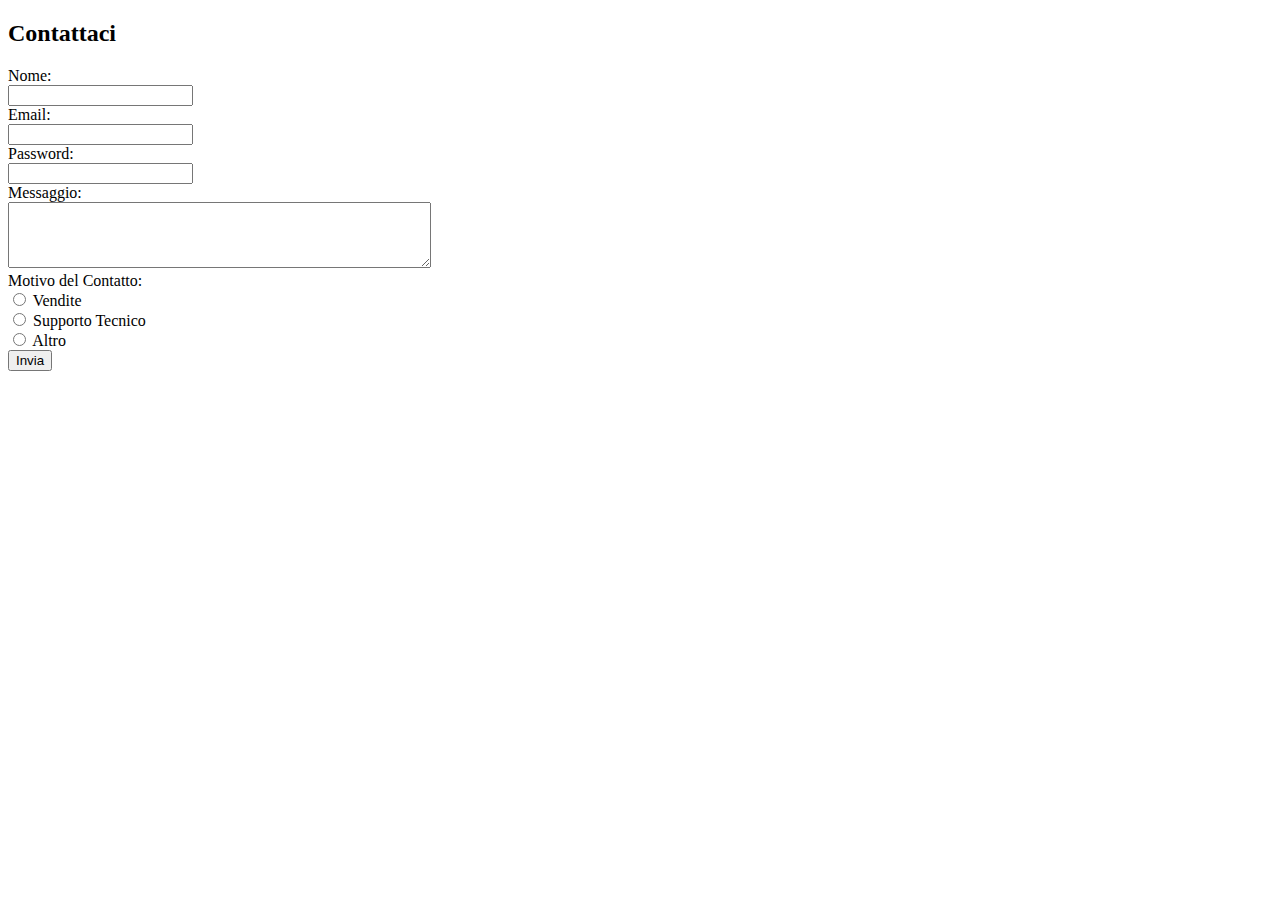
<file: Front-End-Example/form.html>
<!DOCTYPE html>
<html>
<head>
  <title>Modulo di Contatto</title>
</head>
<body>

<h2>Contattaci</h2>

<form>
  <label for="nome">Nome:</label><br>
  <input type="text" id="nome" name="nome" required><br>

  <label for="email">Email:</label><br>
  <input type="email" id="email" name="email" required><br>

  <label for="password">Password:</label><br> 
  <input type="password" id="password" name="password" required><br>

  <label for="messaggio">Messaggio:</label><br>
  <textarea id="messaggio" name="messaggio" rows="4" cols="50" required></textarea><br>

  <label for="motivo">Motivo del Contatto:</label><br>
  <input type="radio" id="vendite" name="motivo" value="vendite">
  <label for="vendite">Vendite</label><br>
  <input type="radio" id="supporto" name="motivo" value="supporto">
  <label for="supporto">Supporto Tecnico</label><br>
  <input type="radio" id="altro" name="motivo" value="altro">
  <label for="altro">Altro</label><br>

  <input type="submit" value="Invia">
</form>

</body>
</html>
</file>
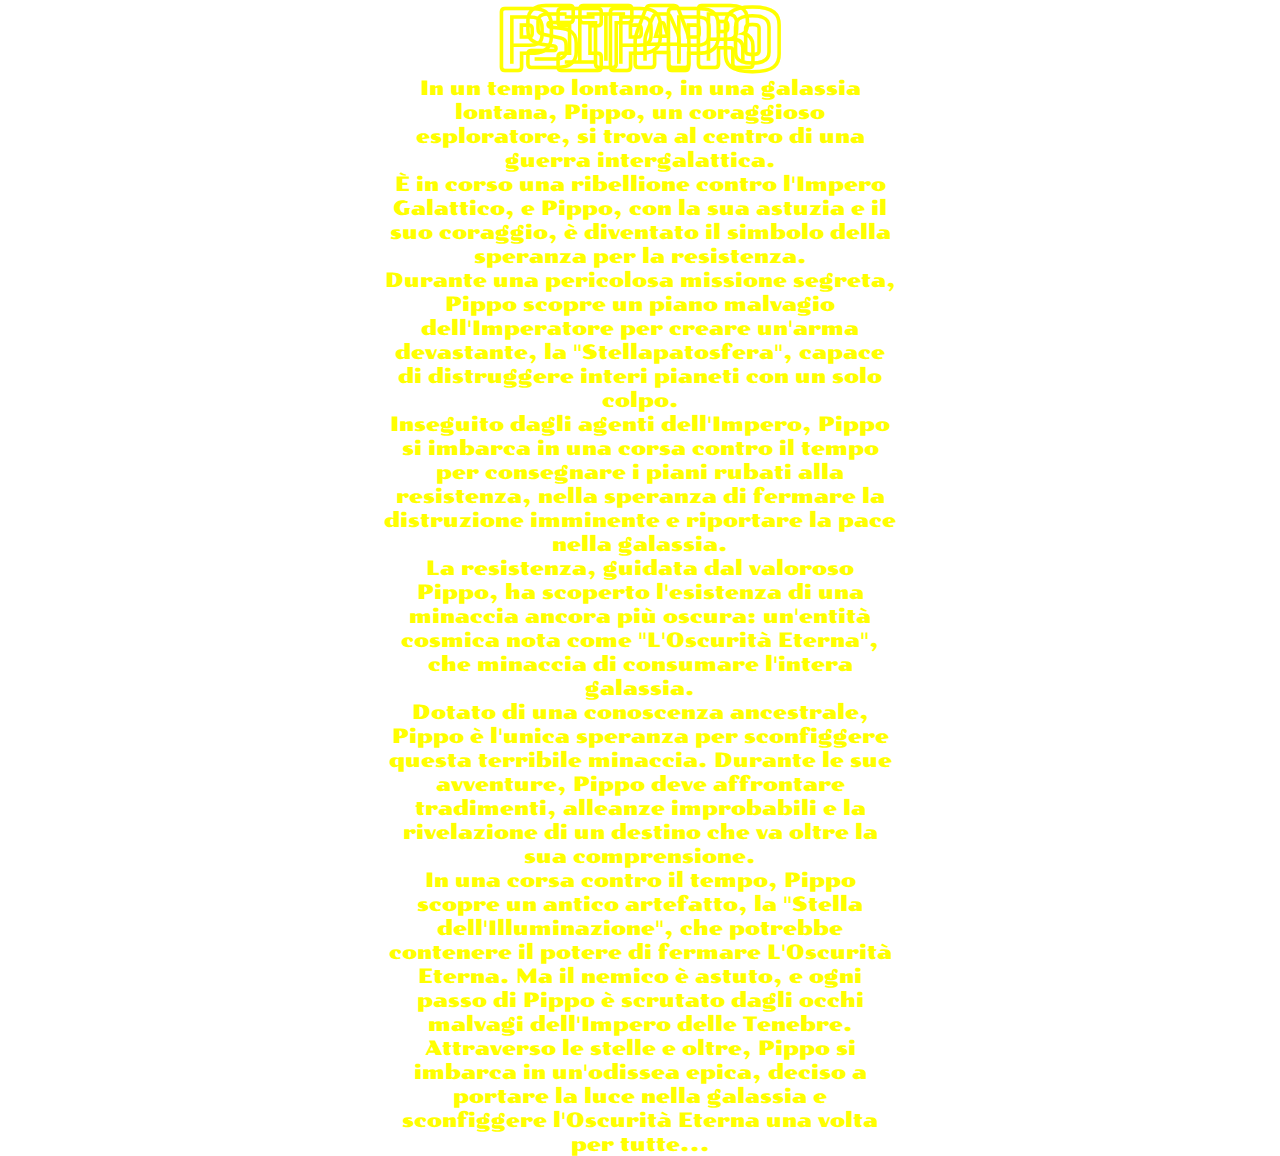
<file: Star wars website/Fabio Manna/Star_Wars.html>
<!DOCTYPE html>
<html lang="it">
<head>
  <meta charset="UTF-8">
  <meta name="viewport" content="width=device-width, initial-scale=1.0">
  <title>Star Pippo</title>
  <link rel="stylesheet" href="style.css">

</head>
<body>

    <audio autoplay>
        <source src="http://soundfxcenter.com/movies/star-wars/8d82b5_Star_Wars_Main_Theme_Song.mp3" type="audio/mp3">
    </audio>

  <div class="vada_non_cincischi">
    <div>
      <h1>Star</h1>
      <h1>Pippo</h1>
      <p style="font-size: 20px;">
      In un tempo lontano, in una galassia lontana, Pippo, un coraggioso esploratore, si trova al centro di una guerra intergalattica.
      <br>
      È in corso una ribellione contro l'Impero Galattico, e Pippo, con la sua astuzia e il suo coraggio, è diventato il simbolo della speranza per la resistenza.
      <br>
      Durante una pericolosa missione segreta, Pippo scopre un piano malvagio dell'Imperatore per creare un'arma devastante, la "Stellapatosfera", capace di distruggere interi pianeti con un solo colpo.
      <br>
      Inseguito dagli agenti dell'Impero, Pippo si imbarca in una corsa contro il tempo per consegnare i piani rubati alla resistenza, nella speranza di fermare la distruzione imminente e riportare la pace nella galassia.
      <br>
      La resistenza, guidata dal valoroso Pippo, ha scoperto l'esistenza di una minaccia ancora più oscura: un'entità cosmica nota come "L'Oscurità Eterna", che minaccia di consumare l'intera galassia.
      <br>
      Dotato di una conoscenza ancestrale, Pippo è l'unica speranza per sconfiggere questa terribile minaccia. Durante le sue avventure, Pippo deve affrontare tradimenti, alleanze improbabili e la rivelazione di un destino che va oltre la sua comprensione.
      <br>
      In una corsa contro il tempo, Pippo scopre un antico artefatto, la "Stella dell'Illuminazione", che potrebbe contenere il potere di fermare L'Oscurità Eterna. Ma il nemico è astuto, e ogni passo di Pippo è scrutato dagli occhi malvagi dell'Impero delle Tenebre.
      <br>
      Attraverso le stelle e oltre, Pippo si imbarca in un'odissea epica, deciso a portare la luce nella galassia e sconfiggere l'Oscurità Eterna una volta per tutte...
      </p>
    </div>
  </div>

</body>
</html>
</file>
<file: Star wars website/Fabio Manna/style.css>
@import url('https://fonts.googleapis.com/css2?family=Poller+One&display=swap');

@import url('https://fonts.googleapis.com/css2?family=Bungee+Outline&family=Poller+One&display=swap');

body {
  margin: 0;
  overflow: hidden;
  background: url('https://www.ppt-backgrounds.net/thumbs/star-wars-intro-star-wars-intro-css3-by-florian-on-depen-clip-art-PPT.jpeg') center/cover no-repeat;
  display: flex;
  align-items: center;
  justify-content: center;
  height: 100vh;
  box-sizing: border-box;
}

/*@keyframes shrinkText {       effetto a scomparsa del testo senza successo :(
    0% {
        font-size: 100%;
    }
    100% {
        font-size: 50%;
    }
}
*/

.vada_non_cincischi {  
  color: yellow;
  padding: 20px;
  text-align: center;
  font-family: 'Poller One', serif;
  width: 40%;
  height: 80%;
  animation: crawl 20s linear infinite, shrinkText 20s linear infinite;
}

.crawl {
    padding: 20px;
    text-align: center;
}

h1 {
    font-size: 85px;
    margin: -40px;
    margin-top: -110px;
    font-family: 'Bungee Outline', sans-serif;

}

br {
    margin-top: 10px;
}

@keyframes crawl {
    0% {
        transform: translateY(100);
    } 
    100% {
        transform: translateY(-100%);
    }
}
</file>
